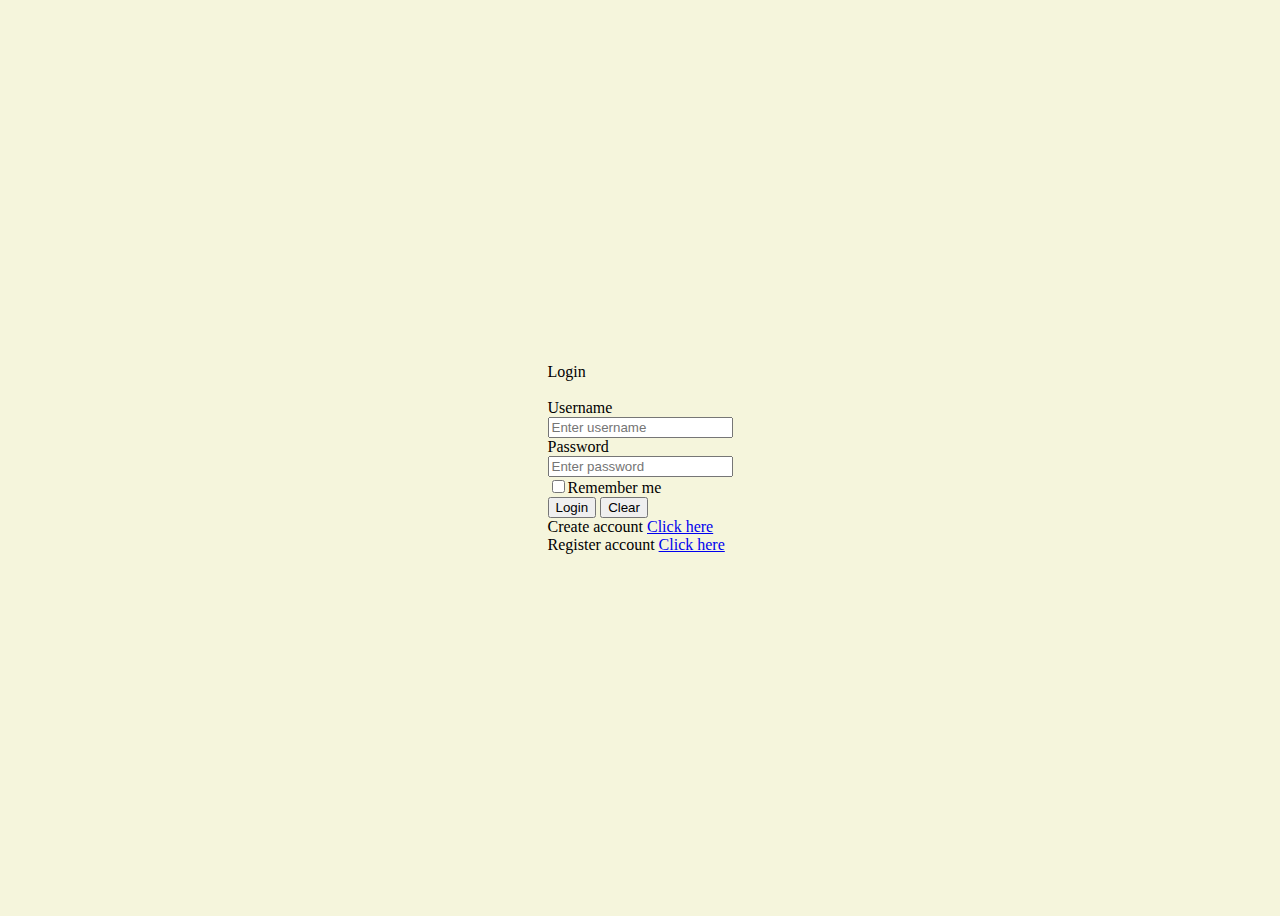
<file: Almirante/index.html>
<!DOCTYPE html>
<html lang="en">
<head>
    <meta charset="UTF-8">
    <meta http-equiv="X-UA-Compatible" content="IE=edge">
    <meta name="viewport" content="width=device-width, initial-scale=1.0">
    <link rel="stylesheet" href="style.css">
    <title>Login</title>
    
</br>
</br>

</head>
<body>
    
    <form action="" id="Login">
        <hl>Login</hl>
    </br>
    </br>

        <div> 
            <label for="username">Username</label><br>
            <input type="text" name="username" placeholder="Enter username">
        </div>
        <div> 
            <label for="password">Password</label><br>
            <input type="password" name="password" placeholder="Enter password">
        </div>
        <div> 
            <input type="checkbox" name="rememberme">Remember me
        </div>
        <div> 
            <input type="button" value="Login">
            <input type="reset" value="Clear">
        </div>
        <div>
            Create account <a href="signup.html"> Click here</a>
        </div>
        <div>
            Register account <a href="registration.html"> Click here</a>  
        </div>
        
    </form>
    
</body>
</html>
</file>
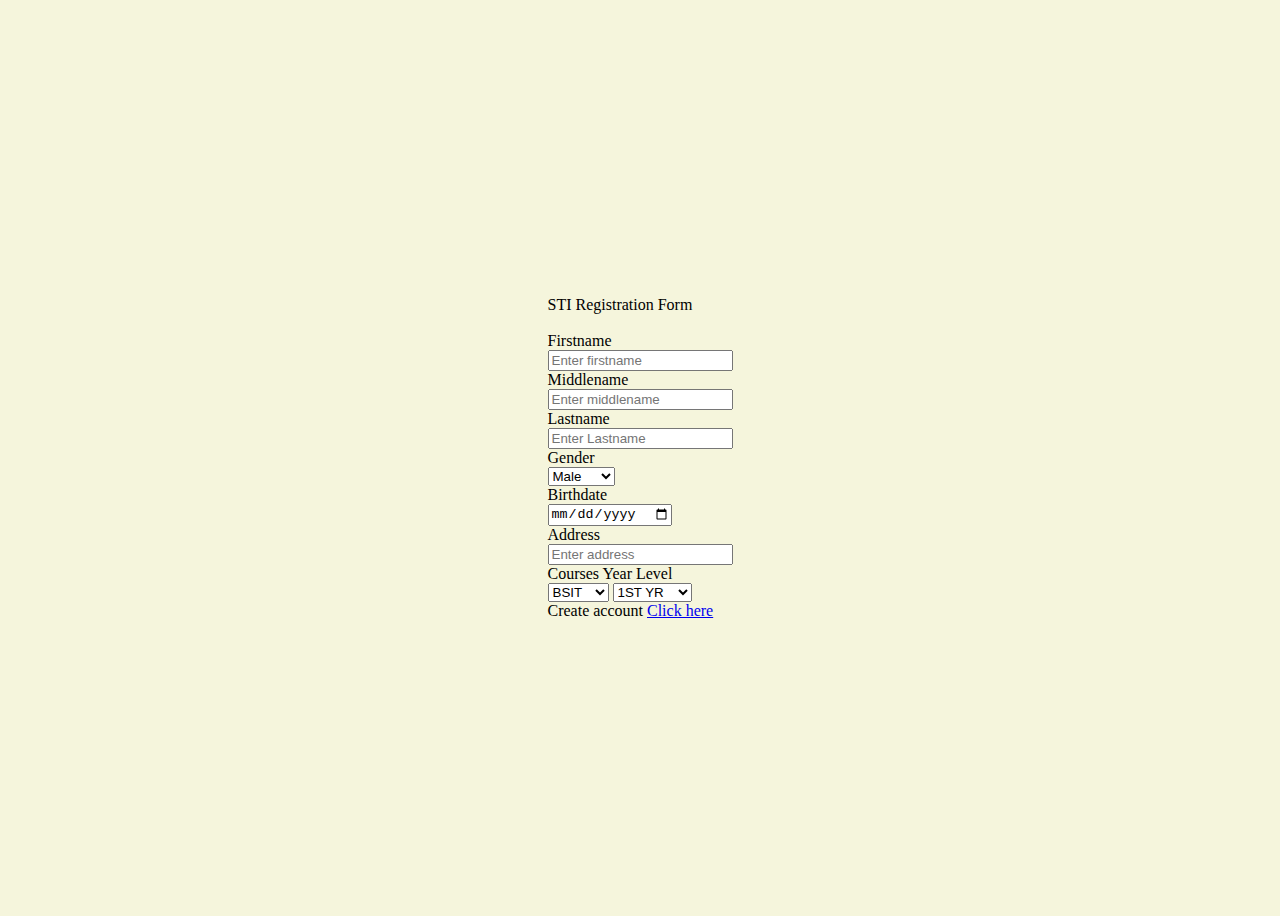
<file: Almirante/registration.html>
<!DOCTYPE html>
<html lang="en">
<head>
    <meta charset="UTF-8">
    <meta http-equiv="X-UA-Compatible" content="IE=edge">
    <meta name="viewport" content="width=device-width, initial-scale=1.0">
    <link rel="stylesheet" href="style.css">
    <title>Registration</title>
    
</head>
<body>
    <form action="" id="Login">
        <hl>STI Registration Form</hl>
    </br>
    </br>
    <div> 
        <label for="firstname">Firstname</label><br>
        <input type="firstname" name="firstname" placeholder="Enter firstname">
    </div>
    <div> 
        <label for="middlename">Middlename</label><br>
        <input type="middlename" name="middlename" placeholder="Enter middlename">
    </div>
    <div> 
        <label for="lastname">Lastname</label><br>
        <input type="lastname" name="lastname" placeholder="Enter Lastname">
    </div>
    <div>
        <label for="gender">Gender</label></br>
        <select name="gender">
            <option value="male">Male</option>
            <option value="female">Female</option>
        </select>
    </div>
    <div> 
        <label for="birthdate">Birthdate</label><br>
        <input type="date" name="birthdate">
    </div>
    <div> 
        <label for="address">Address</label><br>
        <input type="address" name="address" placeholder="Enter address">
    </div>
    <div>
        <label for="courses">Courses</label>
        <label for="yearlevel">Year Level</label></br>
        <select name="courses">
            <option value="bsit">BSIT</option>
            <option value="bshm">BSHM</option>
            <option value="bstm">BSTM</option>
            <option value="bsce">BSCE</option>
        </select> 
        <select name="yearlevel">
            <option value="1styr">1ST YR</option>
            <option value="2ndyr">2ND YR</option>
            <option value="3rdyr">3RD YR</option>
            <option value="4rth">4RTH YR</option>
        </select> 
    </div>

    <div>
        Create account <a href="signup.html"> Click here</a>
    </div>
    
    
</body>
</html>
</file>
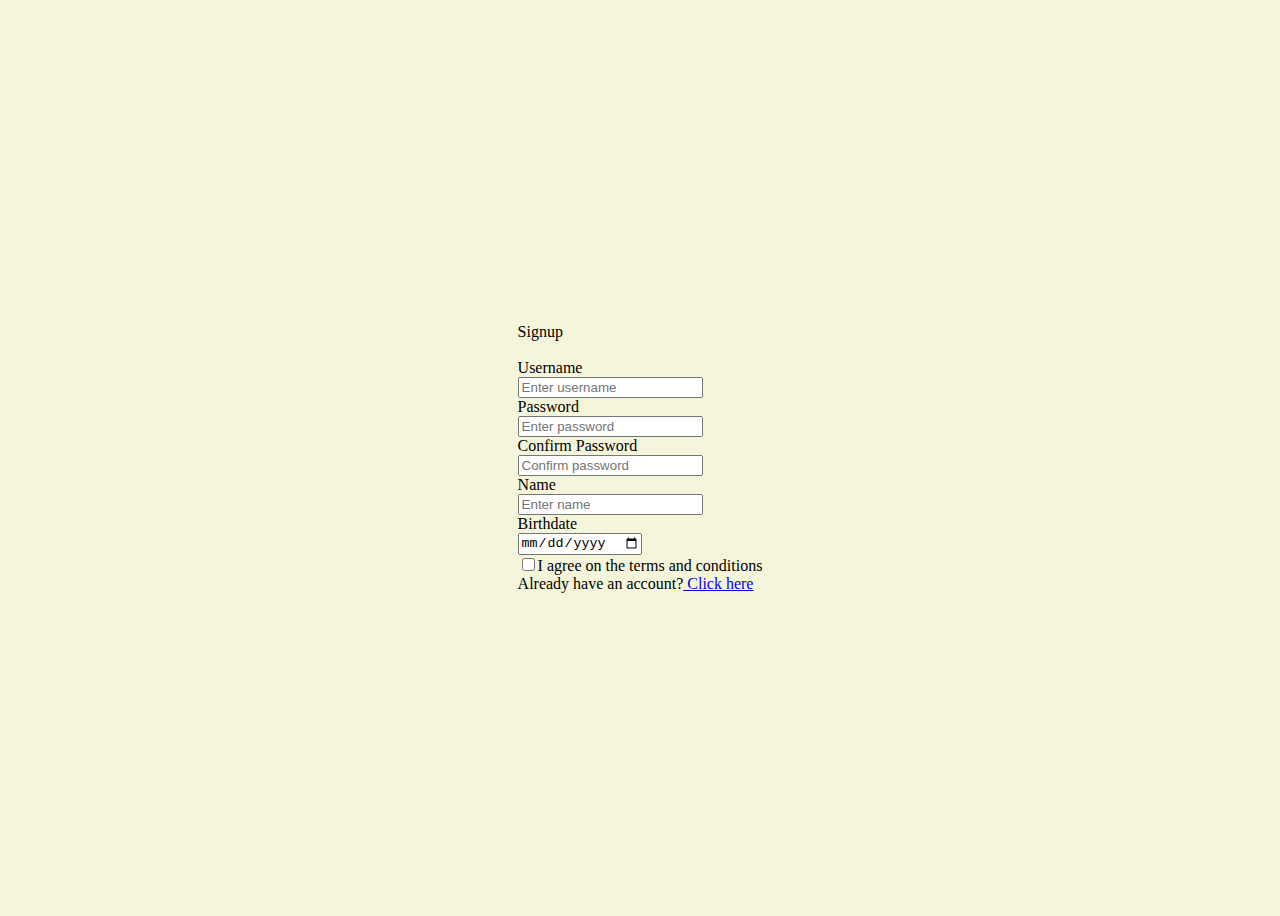
<file: Almirante/signup.html>
<!DOCTYPE html>
<html lang="en">
<head>
    <meta charset="UTF-8">
    <meta http-equiv="X-UA-Compatible" content="IE=edge">
    <meta name="viewport" content="width=device-width, initial-scale=1.0">
    <link rel="stylesheet" href="style.css">
    <title>Signup</title>
    
</br>
</br>

</head>
<body>
    <form action="" id="signup">
        <hl>Signup</hl>
    </br>
</br>
        <div> 
            <label for="username">Username</label><br>
            <input type="text" name="username" placeholder="Enter username">
        </div>
        <div> 
            <label for="password">Password</label><br>
            <input type="password" name="password" placeholder="Enter password">
        </div>
        <div> 
            <label for="pasowrd_confirmation">Confirm Password</label><br>
            <input type="password_confirmation" name="password_confirmation" placeholder="Confirm password">
        </div>
        <div> 
            <label for="name">Name</label><br>
            <input type="name" name="name" placeholder="Enter name">
        </div>
        <div> 
            <label for="birthdate">Birthdate</label><br>
            <input type="date" name="birthdate">
        </div>
        <input type="checkbox" name="rememberme">I agree on the terms and conditions
        <div>
            Already have an account?<a href="index.html"> Click here</a>
        </div>
 
</body>
</html>
</file>
<file: Almirante/style.css>
form#Login{
    margin:0;
    padding:0%;
    box-sizing: border-box;
    font-family: 'Times New Roman', Times, serif;
}

body{
    display:flex;
    justify-content: center;
    align-items:center;
    min-height:100vh;
    background:beige;
}
.wrapper{
    width:420px;
    background:antiquewhite;
    color:white;
}
.wrapper h1{
    font-size: 36px;
    text-align: center;
}
.wrapper .input-box{
    width: 100px;
    height: 50px;
    background: black;
    margin: 30px 0;
}
.input-box input{
    width:100%;
    height:100%;
    background:transparent;
    border:none;
    outline:none;
    border:2px solid rgba(255,255,255,2);
    border-radius:40px;   
}
</file>
